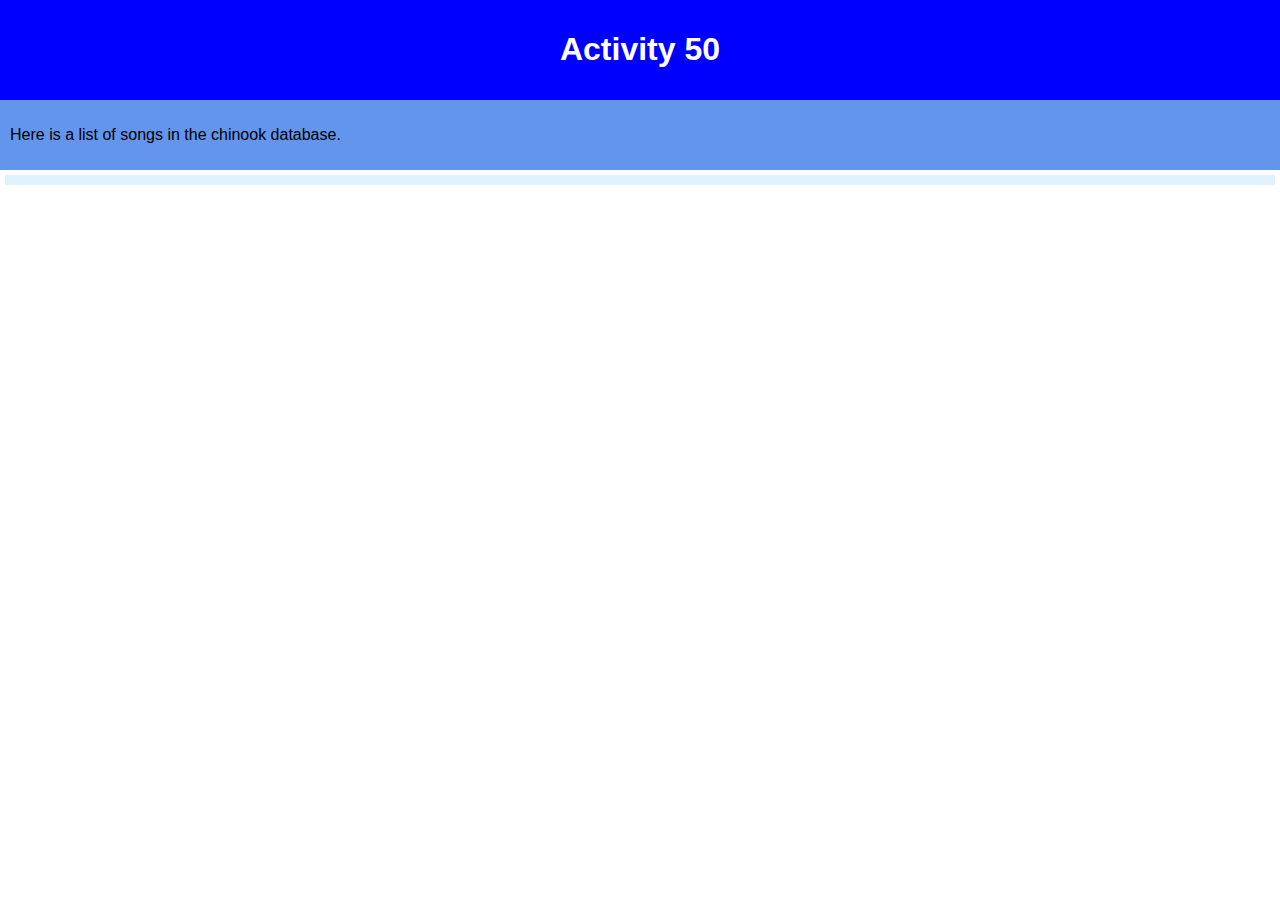
<file: Lesson50ActivityWebsiteSolution/index.html>
<!DOCTYPE html>
<html>
  <head>
    <meta charset="utf-8">
    <meta name="viewport" content="width=device-width">
    <title>repl.it</title>
    <link href="style.css" rel="stylesheet" type="text/css" />
    <!-- We need to import JQUERY Library to make the api call-->
    
    <script src="https://ajax.googleapis.com/ajax/libs/jquery/3.6.0/jquery.min.js"></script>
    <script src="script.js"></script>
   </head>
  <body id="body" onload="init()">
    <div id="banner" class="container center">
      <h1> Activity 50 </h1>
    </div>
    <div class="container subbanner">
      <div>
        <p> Here is a list of songs in the chinook database.
        </p>
      </div>
    </div>
  <!-- Create a container to display results -->
  <div id='output'></div>
      
      
  </body>
</html>
</file>
<file: Lesson50ActivityWebsiteSolution/style.css>
html,body{
  margin:0 auto;
  font-family:Arial;
}
.container{
  display:flex;
  padding:10px;
}
.center{
  justify-content:center;
  align-items:center;
}

nav{
  background-color:cornflowerblue;
}
nav a{
  color:black;
  padding:10px;
  flex:1;
  text-decoration:none;
  text-align:center;
}
nav a:hover{
  color:white;
}
.subbanner{
  background-color:cornflowerblue;
}
#banner{
  background-color:blue;
  color:white;
}
#footer{
  background-color:cornflowerblue;
  color:white;
  /*position:fixed;*/
  left: 0;
  right: 0;
  bottom:0px;
}
 

.highlight{
  font-style:italic;
  color:blue;
}
.heading{
  font-weight:bold;
}
.card a{
  text-decoration:none;
  background-color:blue;
  color:white;
  border-radius:4px;
  padding:6px;
  box-shadow:2px 2px 2px black;
}
.card a:hover{
  background-color:cornflowerblue;
}
#panel{
  flex:1;
}

.card img{
  width:90%;
}
.filter{
  display:flex;
  background-color: #dff2ff;
  border:1px solid black;
  
}
#output{
  display:flex;
  flex-wrap: wrap;
  justify-content: space-around;
  align-items: center;
  background-color: #dff2ff;
  margin:5px;
  padding:5px;
}
.card{
  /*flex:1;   THIS SQUISHES */
  /*flex-basis:150px   */
  width:450px;
  margin:5px;
  padding:5px;
  border:1px solid black;
  text-align:center;
  background-color:#dedfe7;
}
/* target all h4 elements*/
h4{
  color:#0000ff;
}
/*target all the paragraphs in the card class*/
.card p{
  font-size:17px;
  color: black;
  font-family:verdana;
  font-style:italic;
}
.card div{
  font-weight: bold;
  text-decoration: underline;
  font-size:15px;
  color: black;
  font-family:verdana;
  font-style:italic;
}
.card di2{
  font-size:17px;
  color: black;
  font-family:verdana;
  font-style:italic;
}
</file>
